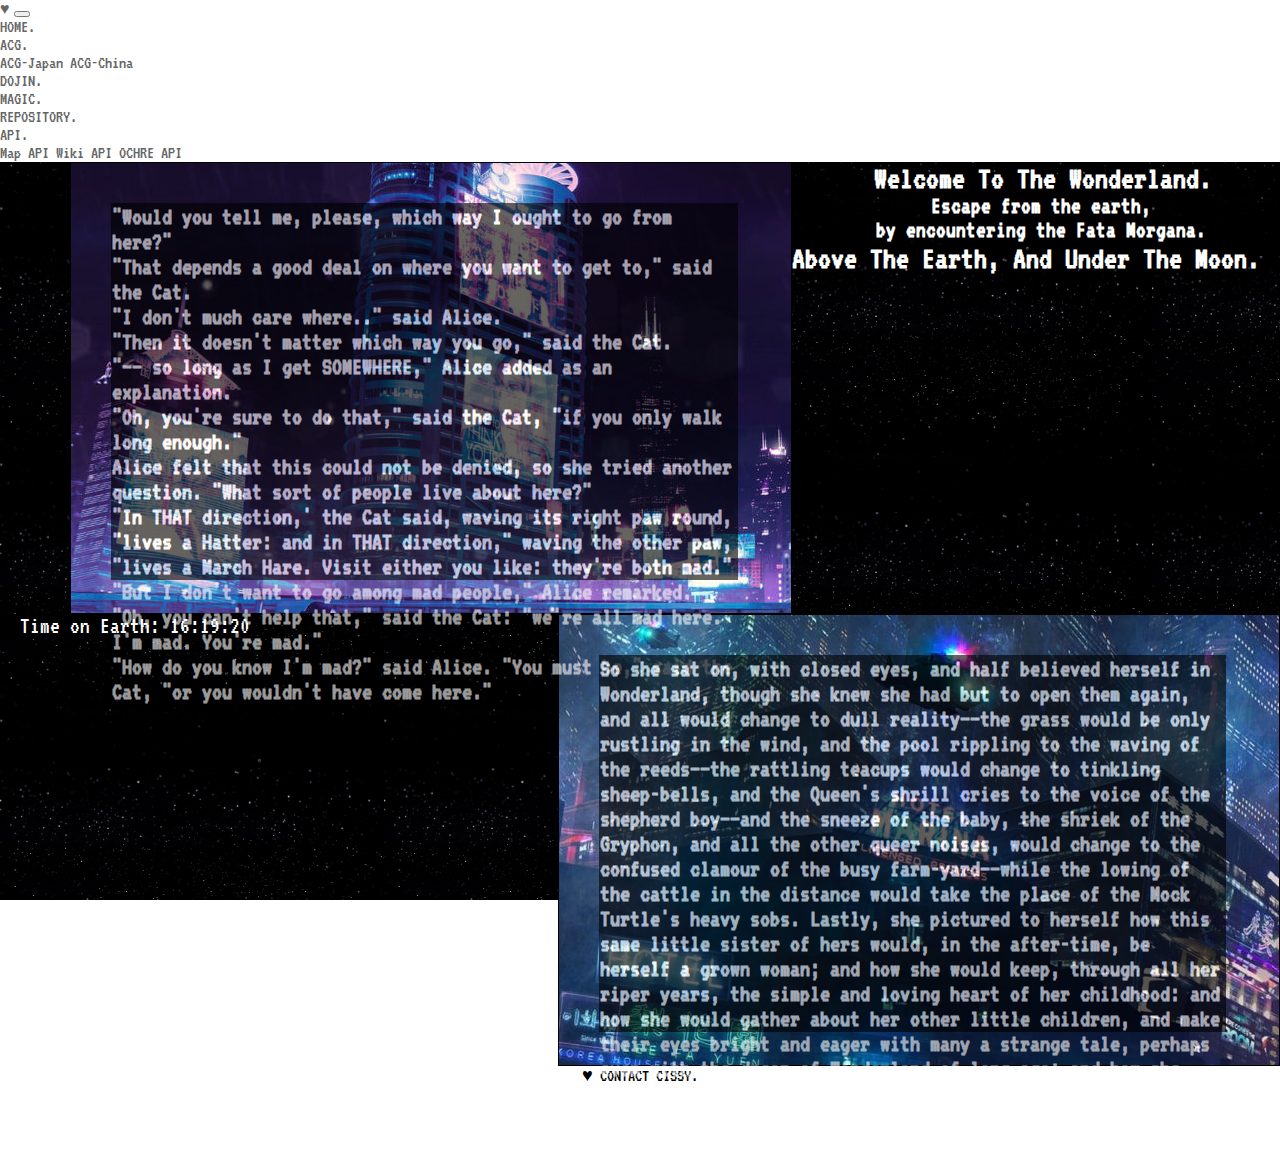
<file: docs/index.html>
<!DOCTYPE html>
<html lang="en">
<head>
    <!--meta tags-->
    <meta charset="UTF-8">
    <meta name="viewport" content="width=device-width, initial-scale=1.0">
    <link rel="stylesheet" href="reset.css">
    <link rel="stylesheet" href="newstyle.css">

    <!--JS-->
    <script src="sampleJS.js"></script>

    <!--Bootstrap CSS-->
    <link href="https://cdn.jsdelivr.net/npm/bootstrap@5.0.0-beta1/dist/css/bootstrap.min.css" rel="stylesheet"
    integrity="sha384-giJF6kkoqNQ00vy+HMDP7azOuL0xtbfIcaT9wjKHr8RbDVddVHyTfAAsrekwKmP1" 
    crossorigin="anonymous">

    <!--font-->
    <link rel="preconnect" href="https://fonts.gstatic.com">
    <link href="https://fonts.googleapis.com/css2?family=UnifrakturCook:wght@700&display=swap" rel="stylesheet">
    <link rel="preconnect" href="https://fonts.gstatic.com">
    <link href="https://fonts.googleapis.com/css2?family=UnifrakturCook:wght@700&family=VT323&display=swap" rel="stylesheet">   

    <!--style-->
    <style>
      body
      {
        background-image: url("xingkong.jpg");
        background-repeat: repeat;
        background-attachment: fixed;
        background-size: 30%;
        margin-bottom: 60px;
      }

      div.background
      {
        width: 720px;
        height: 450px;
        background-image: url("cp1.jpg");
        border: 1px solid black;
        background-color: black;
        margin:0%;
        font-size: 0;
      }

      div.background2
      {
        width: 720px;
        height: 450px;
        background-image: url("cp2.jpg");
        border: 1px solid black;
        background-color: black;
        margin:0%;
        font-size: 0;
      }
      
      div.transbox
      {
        width: 625px;
        height: 375px;
        margin:40px;
        background-color: black;
        border: 1px solid black;
        filter:alpha(opacity=60);
        opacity:0.6;
      }
      
      div.transbox p
      {
        margin: 50px 35px;
      }
      </style>

    <!--title-->
    <title>Cissy in Wonderland</title>
</head>

<body>
    <!-- Option 1: Bootstrap Bundle with Popper -->
    <script src="https://cdn.jsdelivr.net/npm/bootstrap@5.0.0-beta1/dist/js/bootstrap.bundle.min.js"
    integrity="sha384-ygbV9kiqUc6oa4msXn9868pTtWMgiQaeYH7/t7LECLbyPA2x65Kgf80OJFdroafW"
    crossorigin="anonymous"></script>

    <!--navbar-->
    <div>
      <nav class="navbar navbar-expand-md navbar-light" style="background-color: white;">
            <div class="container-fluid">
                <a class="navbar-brand" href="#">&hearts;</a>
                <button class="navbar-toggler" type="button" 
                data-toggle="collapse" data-target="#navbarSupportedContent" 
                aria-controls="navbarSupportedContent" aria-expanded="false" 
                aria-label="Toggle navigation">
                    <span class="navbar-toggler-icon"></span>
                </button>    
            <div class="collapse navbar-collapse" id="navbarSupportedContent">
                <ul class="navbar-nav mr-auto mb-2 mb-lg-0">
                  <li class="nav-item">
                    <a class="nav-link active" aria-current="page" href="index.html">HOME.</a>
                  </li>
                  <li class="nav-item dropdown">
                    <a class="nav-link dropdown-toggle" data-bs-toggle="dropdown" href="#" 
                    role="button" aria-expanded="false">ACG.</a>
                    <div class="dropdown-menu">
                      <a class="dropdown-item" href="ACG-J.html" >ACG-Japan</a>
                      <a class="dropdown-item" href="ACG-C.html">ACG-China</a></div>
                  </li>
                  <li class="nav-item">
                    <a class="nav-link" aria-current="page" href="dojin.html">DOJIN.</a>
                  </li>
                  <li class="nav-item">
                    <a class="nav-link" href="magic.html">MAGIC.</a>
                  </li>
                  <li class="nav-item">
                    <a class="nav-link" aria-current="page" href="repository.html">REPOSITORY.</a>
                  </li>
                </ul>
            </div>

            <ul class="navbar-nav">
            <li class="nav-item dropdown">
              <a class="nav-link dropdown-toggle" data-bs-toggle="dropdown" href="#" 
              role="button" aria-expanded="false">API.</a>
              <div class="dropdown-menu">
                <a class="dropdown-item" href="mapapi.html" >Map API</a>
                <a class="dropdown-item" href="wikiapi.html">Wiki API</a>
                <a class="dropdown-item" href="ochre.html">OCHRE API</a></div>
            </li>
            </ul>
        </nav>
    </div>

    <!--title-->
    <div class="container-fluid" style=" float: left;">
      <h2 class="subtitle">&nbsp;&nbsp;&nbsp;&nbsp;&nbsp;&nbsp;&nbsp;</h2> 
    </div>

    <!--image grid-->
    <div class="background" style="float: left;margin: 0%; ">
      <div class="transbox">
        <h5>"Would you tell me, please, which way I ought to go from here?" <br />
            "That depends a good deal on where you want to get to," said the Cat.<br />
            "I don't much care where.." said Alice.<br />
            "Then it doesn't matter which way you go," said the Cat.<br />
            "—— so long as I get SOMEWHERE," Alice added as an explanation.<br />
            "Oh, you're sure to do that," said the Cat, "if you only walk long enough."<br />
            Alice felt that this could not be denied, so she tried another question. "What sort of people live about here?"<br />
            "In THAT direction,' the Cat said, waving its right paw round, "lives a Hatter:  and in THAT direction,"
            waving the other paw, "lives a March Hare. Visit either you like: they're both mad."<br />
            "But I don't want to go among mad people," Alice remarked.<br />
            "Oh, you can't help that," said the Cat:  "we're all mad here. I'm mad. You're mad."<br />
            "How do you know I'm mad?" said Alice.
            "You must be," said the Cat, "or you wouldn't have come here."</h5>
      </div>
    </div>

    <div class="container-fluid" style="text-align: center;">
      <h1>&nbsp;Welcome to the Wonderland.</h1>
      <h2>&nbsp;Escape from the earth,</h2>
      <h2>&nbsp;by encountering the Fata Morgana.</h2>
    </div>

    <div class="container-fluid" style="float: left;">
      <h1>Above the earth, and under the moon.</h1>
    </div>

    <div class="background2" style="float: right;">
      <div class="transbox">
        <h5>So she sat on, with closed eyes, and half believed herself in
          Wonderland, though she knew she had but to open them again, and
          all would change to dull reality——the grass would be only
          rustling in the wind, and the pool rippling to the waving of the
          reeds——the rattling teacups would change to tinkling sheep-bells,
           and the Queen's shrill cries to the voice of the shepherd
          boy——and the sneeze of the baby, the shriek of the Gryphon, and
          all the other queer noises, would change to the confused clamour 
          of the busy farm-yard——while the lowing of the cattle in the distance would take the place of the Mock Turtle's
          heavy sobs. Lastly, she pictured to herself how this same little sister of
          hers would, in the after-time, be herself a grown woman; and how
          she would keep, through all her riper years, the simple and
          loving heart of her childhood: and how she would gather about
          her other little children, and make their eyes bright and eager
          with many a strange tale, perhaps even with the dream of
          Wonderland of long ago: and how she would feel with all their
          simple sorrows, and find a pleasure in all their simple joys,
          remembering her own child-life, and the happy summer days.</h5></div>
    </div>

    <!--current minute-->
    <div id="show_time" class="time" style="float: left; text-align: center;">
        <script> 
        setInterval("fun(show_time)",1);
        function fun(timeID){ 
        var date = new Date();
        var h = date.getHours();
        var minute = date.getMinutes();
        var s = date.getSeconds();

        if(h<10){
        h = "0"+h;
        }
        
        if(minute<10){
        minute = "0"+minute;
        }
        
        if(s<10){
        s = "0"+s;
        }
  
        document.getElementById(timeID.id).innerHTML = "&nbsp; "+"Time on Earth: "+h+":"+minute+":"+s;
        //document.write(y+"-"+m+"-"+d+"   "+h+":"+minute+":"+s);  
        }
        </script>  
    </div>

    <div class="container-fluid" style=" float: left;">
      <h2 class="subtitle">&nbsp;&nbsp;&nbsp;&nbsp;&nbsp;&nbsp;&nbsp;</h2> 
    </div>

    <!--footer-->
    <footer class="footer mt-auto py-3 bg-light" style="width: 100%; float: left;
     text-align: center;">
      <div class="container-fluid">
        <span class="text-muted">
          <a href="contact.html" style="text-decoration: none; color: black;">&hearts; CONTACT CISSY.</a></span>
      </div>
    </footer>

</body>
</html>
</file>
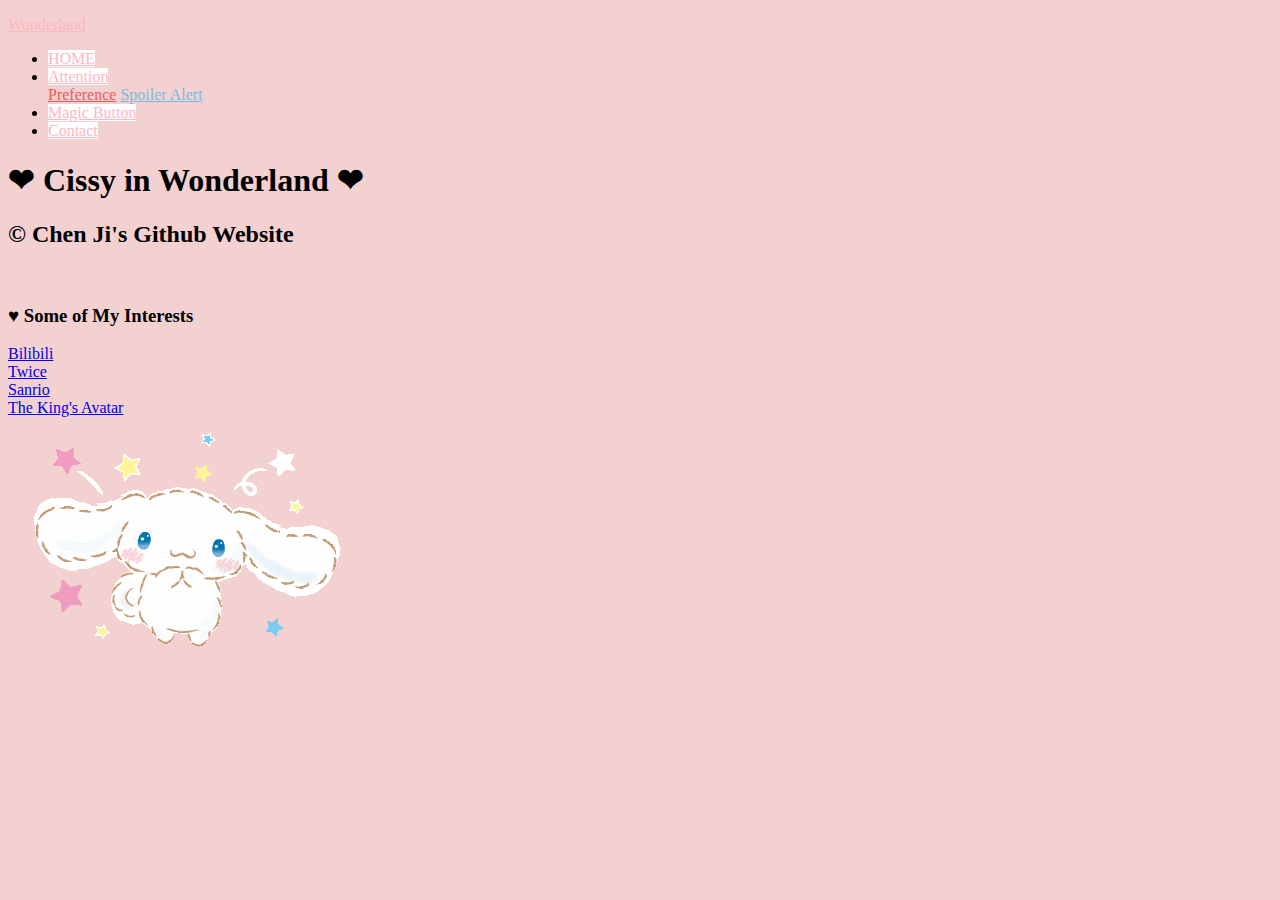
<file: 1.html>
<!DOCTYPE html>
<html lang="en">

  <head>
    <meta charset="UTF-8">
    <meta name="viewport" content="width=device-width, initial-scale=1.0">
    <link rel="stylesheet" href="css/style.css">
    <!-- Digital Chalkboard Tasks -->
    <!-- 1. Update the link to the css so it loads on your system. -->
    <!-- 2. Change all the p.prompt values to p.promptLine -->
    <!-- 3. Suggest some style choices to render a console look. -->
    <!-- 4. Create a numbered list that represents a menu of options. -->
    <!-- Bootstrap CSS -->
    <link href="https://cdn.jsdelivr.net/npm/bootstrap@5.0.0-beta1/dist/css/bootstrap.min.css" rel="stylesheet"
    integrity="sha384-giJF6kkoqNQ00vy+HMDP7azOuL0xtbfIcaT9wjKHr8RbDVddVHyTfAAsrekwKmP1" 
    crossorigin="anonymous">
    <p class="bg-primary"></p>
    <title> ❤ Cissy in Wonderland ❤ </title>
  </head>

  <body>
    <div>
      <nav class="navbar navbar-expand-lg navbar-light bg-light">
        <a class="navbar-brand" href="#" style="color: lightpink;">Wonderland</a>
        <ul class="nav">
          <li class="nav-item">
            <a class="nav-link active" href="#" style="color: lightpink;">HOME</a>
          </li>
          <li class="nav-item dropdown">
            <a class="nav-link dropdown-toggle" data-bs-toggle="dropdown" href="#"
            role="button" aria-expanded="false" style="color: lightpink;">Attention</a>
            <div class="dropdown-menu">
              <a class="dropdown-item" href="preference.html" style="color: rgba(236, 75, 75, 0.911);">Preference</a>
              <a class="dropdown-item" href="#" style="color: rgba(95, 184, 226, 0.856);">Spoiler Alert</a></div>
          </li>
          <li class="nav-item">
            <a class="nav-link active" aria-current="page" href="#" style="color: lightpink;">Magic Button</a>
          </li>
          <li class="nav-item">
            <a class="nav-link active" aria-current="page" href="contact.html" style="color: lightpink;">Contact</a>
          </li>
        </ul>
      </nav>
    </div>

  <div class="container">
    <h1 class="h1"> ❤ Cissy in Wonderland ❤ </h1>
    <h2 class="d-none d-md-block">&copy; Chen Ji's Github Website </h2> 
  </div>
    <!--option 1-->
    <script src="https://cdn.jsdelivr.net/npm/bootstrap@5.0.0-beta1/dist/js/bootstrap.bundle.min.js"
    integrity="sha384-ygbV9kiqUc6oa4msXn9868pTtWMgiQaeYH7/t7LECLbyPA2x65Kgf80OJFdroafW"
    crossorigin="anonymous"></script>
  <br />
  <div class="container">
    <h3>&hearts; Some of My Interests</h3>
  </div>
  <div class="container-lg">
    <div class="row">
      <div class="col-md-1"><li><a href="https://www.bilibili.com/">Bilibili</li></div><div class="col-md-1"><li><a href="https://twice.jype.com/">Twice</li></div><div class="col-md-1"><li><a href="https://www.sanrio.com/">Sanrio</li></div><div class="col-md-3"><li><a href="https://the-kings-avatar.fandom.com/wiki/The_King%27s_Avatar_Wikia">The King's Avatar</li></div>
    </div>
  </div>
  
  <img class="img-fluid" src="c2.gif">
  </body>

</html>
</file>
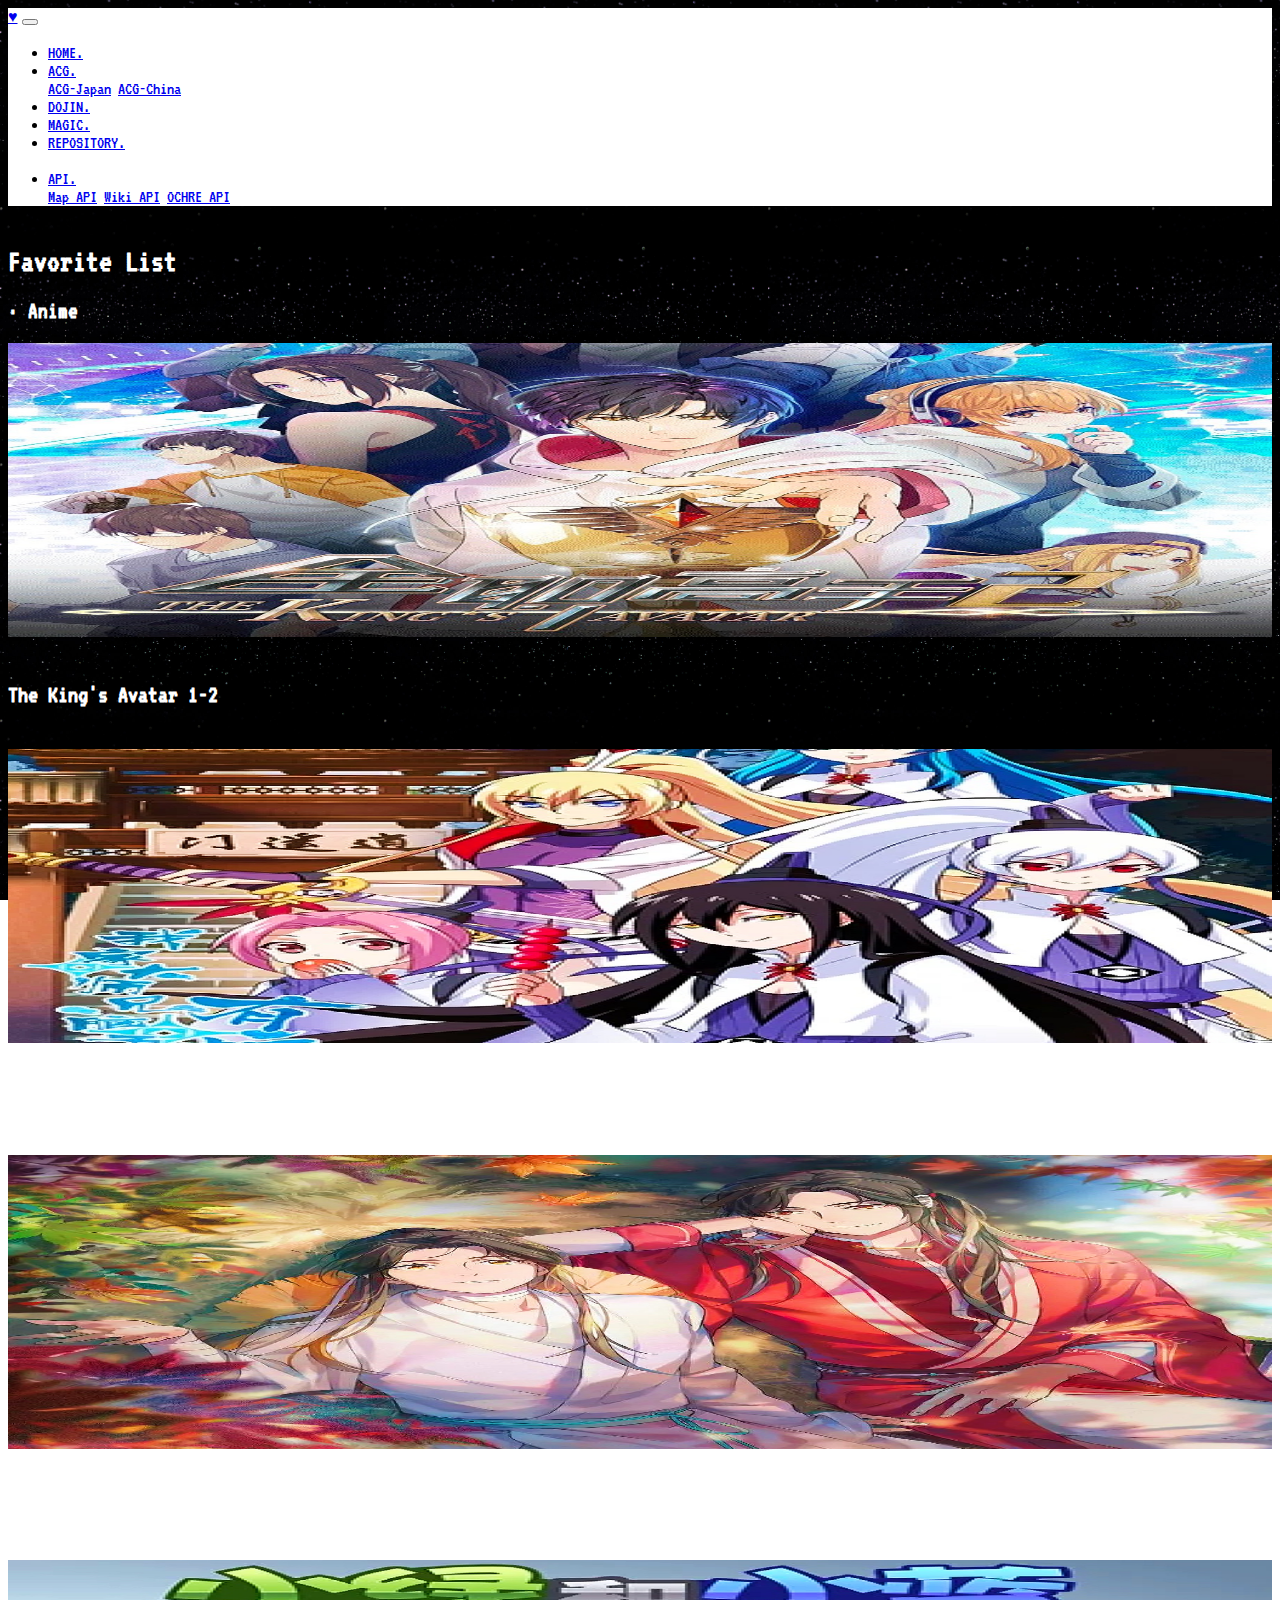
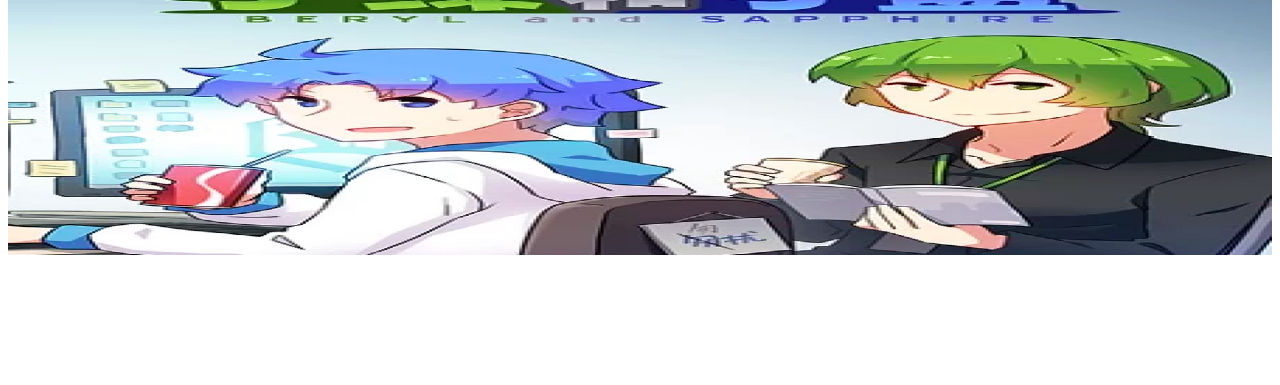
<file: docs/ACG-C.html>
<!DOCTYPE html>
<html lang="en">
<head>
    <!--meta tags-->
    <meta charset="UTF-8">
    <meta name="viewport" content="width=device-width, initial-scale=1.0">
    <link rel="stylesheet" href="newstyle.css">

    <!--JS-->
    <script src="sampleJS.js"></script>

    <!--Bootstrap CSS-->
    <link href="https://cdn.jsdelivr.net/npm/bootstrap@5.0.0-beta1/dist/css/bootstrap.min.css" rel="stylesheet"
    integrity="sha384-giJF6kkoqNQ00vy+HMDP7azOuL0xtbfIcaT9wjKHr8RbDVddVHyTfAAsrekwKmP1" 
    crossorigin="anonymous">

    <!--font-->
    <link rel="preconnect" href="https://fonts.gstatic.com">
    <link href="https://fonts.googleapis.com/css2?family=UnifrakturCook:wght@700&display=swap" rel="stylesheet">
    <link rel="preconnect" href="https://fonts.gstatic.com">
    <link href="https://fonts.googleapis.com/css2?family=UnifrakturCook:wght@700&family=VT323&display=swap" rel="stylesheet">   

    <style>
    body
    {
      background-image: url("xingkong.jpg");
      background-repeat: repeat;
      background-attachment: fixed;
      background-size: 30%;
      margin-bottom: 60px;
    }
    </style> 
    <!--title-->
    <title>ACG-Japan</title>
</head>

<body>
    <!-- Option 1: Bootstrap Bundle with Popper -->
    <script src="https://cdn.jsdelivr.net/npm/bootstrap@5.0.0-beta1/dist/js/bootstrap.bundle.min.js"
    integrity="sha384-ygbV9kiqUc6oa4msXn9868pTtWMgiQaeYH7/t7LECLbyPA2x65Kgf80OJFdroafW"
    crossorigin="anonymous"></script>

    <!--navbar-->
    <div>
        <nav class="navbar navbar-expand-md navbar-light" style="background-color: white;">
              <div class="container-fluid">
                  <a class="navbar-brand" href="#">&hearts;</a>
                  <button class="navbar-toggler" type="button" 
                  data-toggle="collapse" data-target="#navbarSupportedContent" 
                  aria-controls="navbarSupportedContent" aria-expanded="false" 
                  aria-label="Toggle navigation">
                      <span class="navbar-toggler-icon"></span>
                  </button>    
              <div class="collapse navbar-collapse" id="navbarSupportedContent">
                  <ul class="navbar-nav mr-auto mb-2 mb-lg-0">
                    <li class="nav-item">
                      <a class="nav-link" aria-current="page" href="index.html">HOME.</a>
                    </li>
                    <li class="nav-item dropdown">
                      <a class="nav-link dropdown-toggle active" data-bs-toggle="dropdown" href="#" 
                      role="button" aria-expanded="false">ACG.</a>
                      <div class="dropdown-menu">
                        <a class="dropdown-item" href="ACG-J.html" >ACG-Japan</a>
                        <a class="dropdown-item active" href="ACG-C.html">ACG-China</a></div>
                    </li>
                    <li class="nav-item">
                      <a class="nav-link" aria-current="page" href="dojin.html">DOJIN.</a>
                    </li>
                    <li class="nav-item">
                      <a class="nav-link" href="magic.html">MAGIC.</a>
                    </li>
                    <li class="nav-item">
                      <a class="nav-link" aria-current="page" href="repository.html">REPOSITORY.</a>
                    </li>
                  </ul>
                </div>
                  <ul class="navbar-nav">
                    <li class="nav-item dropdown">
                      <a class="nav-link dropdown-toggle" data-bs-toggle="dropdown" href="#" 
                      role="button" aria-expanded="false">API.</a>
                      <div class="dropdown-menu">
                        <a class="dropdown-item" href="mapapi.html" >Map API</a>
                        <a class="dropdown-item" href="wikiapi.html">Wiki API</a>
                        <a class="dropdown-item" href="ochre.html">OCHRE API</a></div>
                    </li>
                  </ul>
          </nav>
      </div>

    <!--main page-->
    <div class="container-fluid" style="float: left;">
        <h1>Favorite List</h1>
        <h2>· Anime</h2>
    </div>

    <div class="container-fluid">
        <div class="row">
            <div class="col-xs-6 col-sm-3" 
            style="font-family: 'VT323', monospace; color: whitesmoke;">
                <img src="qzgs.jpg" class=".img-fluid">
                <h5>The King's Avatar 1-2</h5>
            </div>
            <div class="col-xs-6 col-sm-3"
            style="font-family: 'VT323', monospace; color: whitesmoke;">
                <img src="xk.jpg" class=".img-fluid">
                <h5>My Elder Brother has a Bad Brain 1-2</h5>
            </div>
            <div class="col-xs-6 col-sm-3" 
            style=" font-family: 'VT323', monospace; color: whitesmoke;">
                <img src="tgcf.jpg" class=".img-fluid">
                <h5>Tianguan Cifu</h5>
            </div>
            <div class="col-xs-6 col-sm-3" 
            style=" font-family: 'VT323', monospace; color: whitesmoke;">
                <img src="xlxl.jpg" class=".img-fluid">
                <h5>Beryl abd Sapphire</h5>
            </div>
        </div>
    </div>

</body>
</html>
</file>
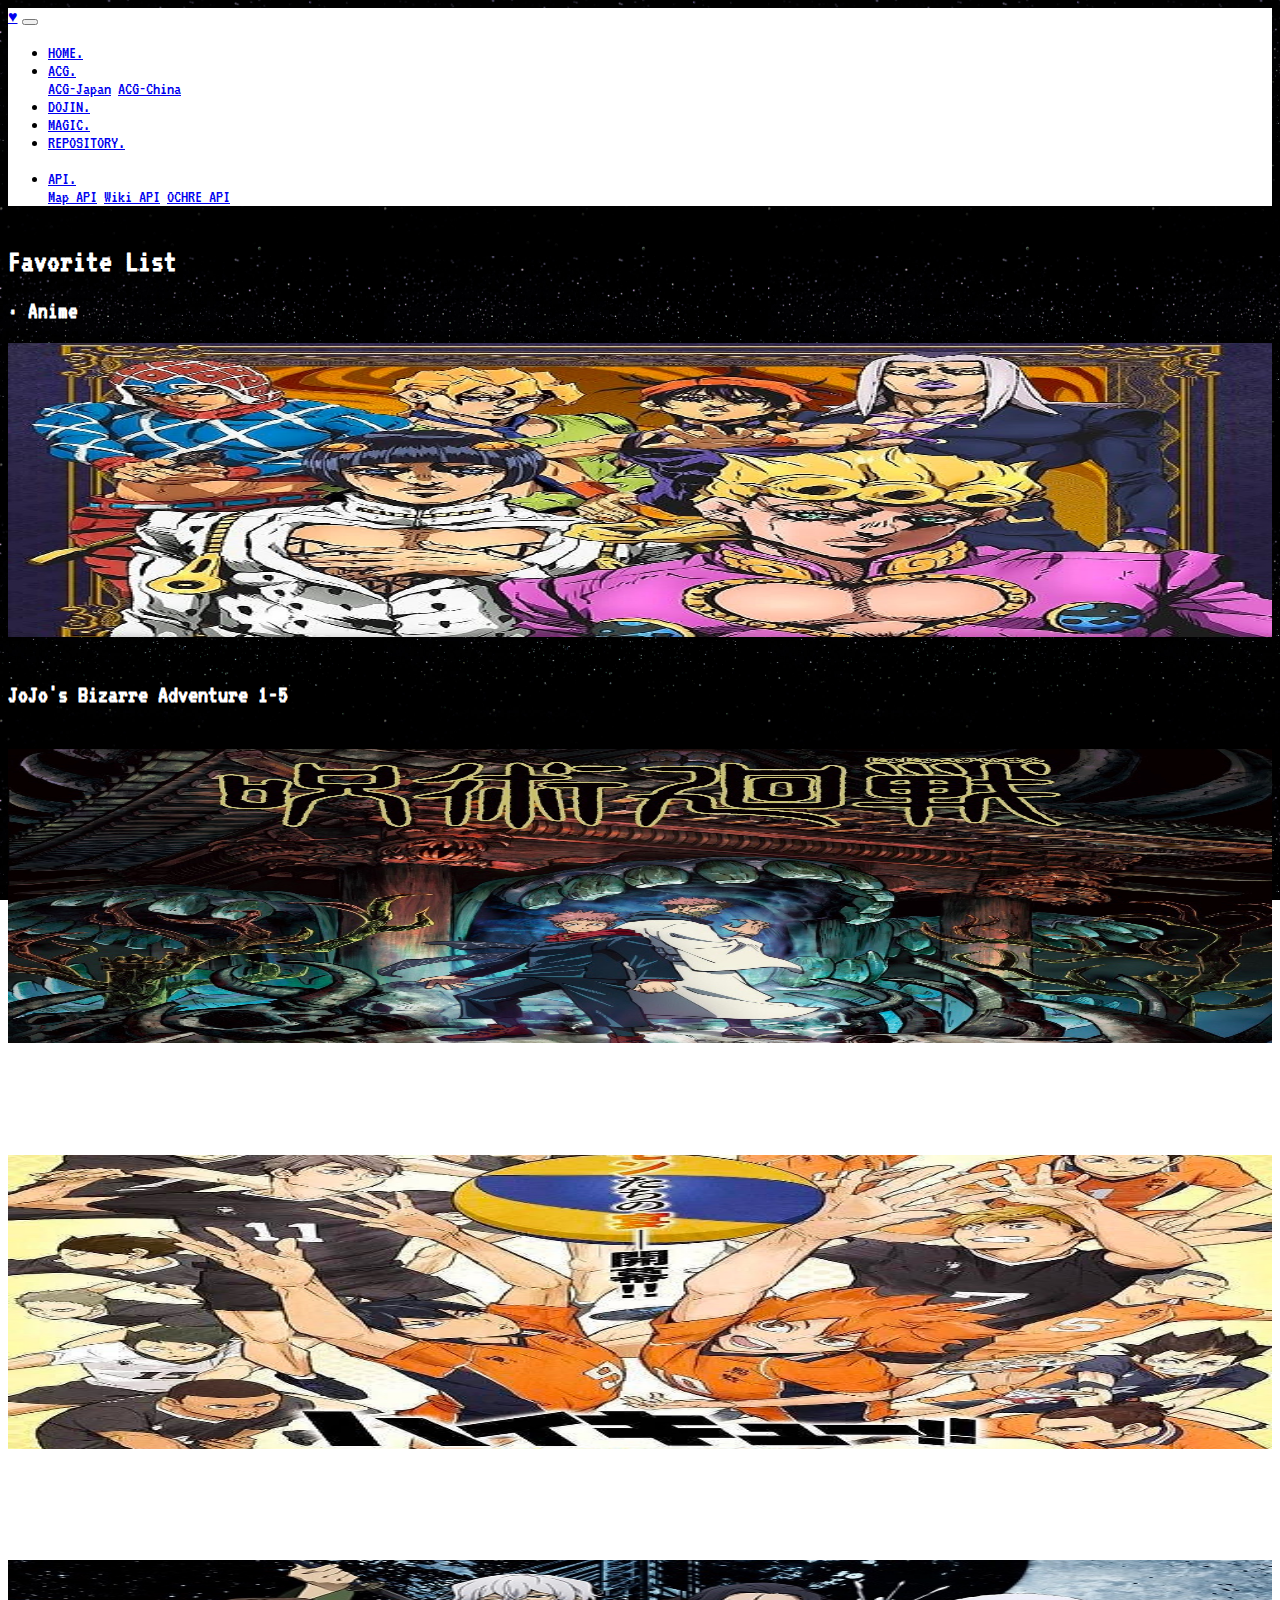
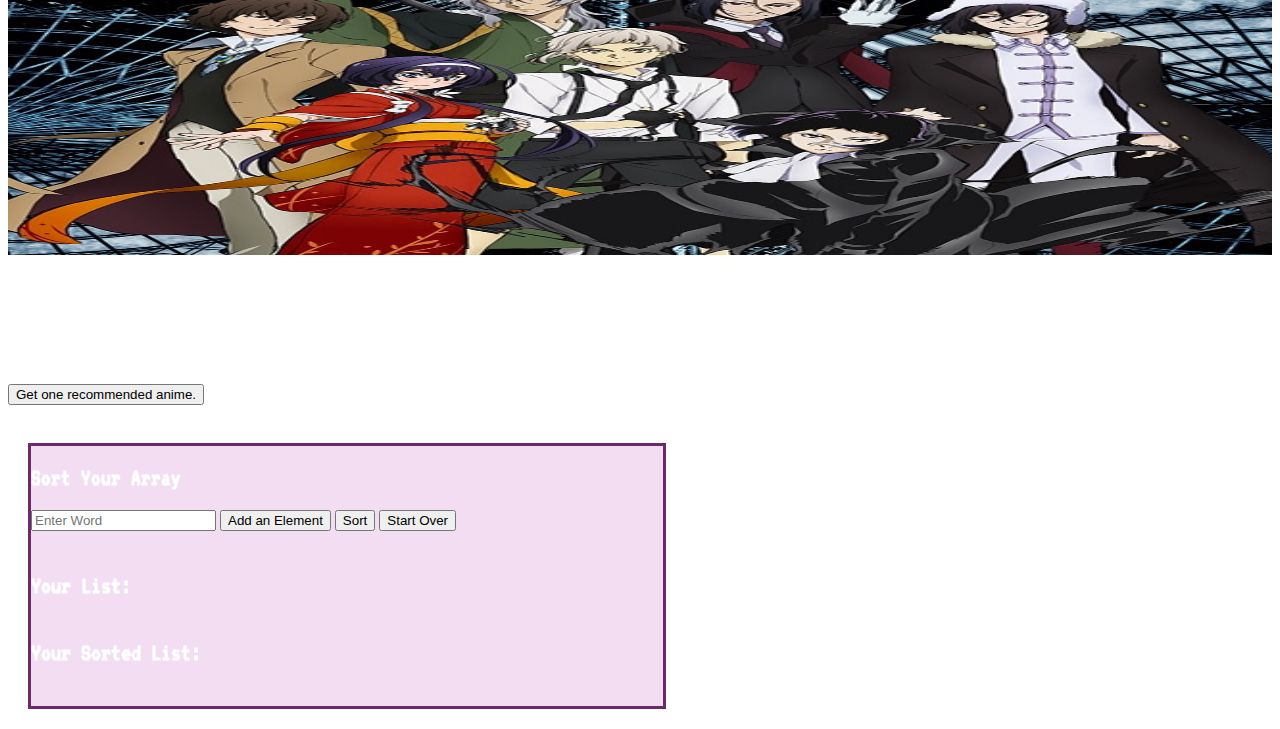
<file: docs/ACG-J.html>
<!DOCTYPE html>
<html lang="en">
<head>
    <!--meta tags-->
    <meta charset="UTF-8">
    <meta name="viewport" content="width=device-width, initial-scale=1.0">
    <link rel="stylesheet" href="newstyle.css">

    <!--JS-->
    <script src="sampleJS.js"></script>

    <!--Bootstrap CSS-->
    <link href="https://cdn.jsdelivr.net/npm/bootstrap@5.0.0-beta1/dist/css/bootstrap.min.css" rel="stylesheet"
    integrity="sha384-giJF6kkoqNQ00vy+HMDP7azOuL0xtbfIcaT9wjKHr8RbDVddVHyTfAAsrekwKmP1" 
    crossorigin="anonymous">

    <script src="https://code.jquery.com/jquery-3.5.0.js"></script>
    <script src="https://cdn.jsdelivr.net/npm/bootstrap@5.0.0-beta1/dist/js/bootstrap.bundle.min.js" integrity="sha384-ygbV9kiqUc6oa4msXn9868pTtWMgiQaeYH7/t7LECLbyPA2x65Kgf80OJFdroafW" crossorigin="anonymous"></script>

    <!--font-->
    <link rel="preconnect" href="https://fonts.gstatic.com">
    <link href="https://fonts.googleapis.com/css2?family=UnifrakturCook:wght@700&display=swap" rel="stylesheet">
    <link rel="preconnect" href="https://fonts.gstatic.com">
    <link href="https://fonts.googleapis.com/css2?family=UnifrakturCook:wght@700&family=VT323&display=swap" rel="stylesheet">   

    <style>
        body
        {
          background-image: url("xingkong.jpg");
          background-repeat: repeat;
          background-attachment: fixed;
          background-size: 30%;
          margin-bottom: 60px;
        }
        </style> 
    <!--title-->
    <title>ACG-Japan</title>
</head>

<body>
    <!--navbar-->
    <div>
        <nav class="navbar navbar-expand-md navbar-light" style="background-color: white;">
              <div class="container-fluid">
                  <a class="navbar-brand" href="#">&hearts;</a>
                  <button class="navbar-toggler" type="button" 
                  data-toggle="collapse" data-target="#navbarSupportedContent" 
                  aria-controls="navbarSupportedContent" aria-expanded="false" 
                  aria-label="Toggle navigation">
                      <span class="navbar-toggler-icon"></span>
                  </button>    
              <div class="collapse navbar-collapse" id="navbarSupportedContent">
                  <ul class="navbar-nav mr-auto mb-2 mb-lg-0">
                    <li class="nav-item">
                      <a class="nav-link" aria-current="page" href="index.html">HOME.</a>
                    </li>
                    <li class="nav-item dropdown">
                      <a class="nav-link dropdown-toggle active" data-bs-toggle="dropdown" href="#" 
                      role="button" aria-expanded="false">ACG.</a>
                      <div class="dropdown-menu">
                        <a class="dropdown-item active" href="ACG-J.html" >ACG-Japan</a>
                        <a class="dropdown-item" href="ACG-C.html">ACG-China</a></div>
                    </li>
                    <li class="nav-item">
                      <a class="nav-link" aria-current="page" href="dojin.html">DOJIN.</a>
                    </li>
                    <li class="nav-item">
                      <a class="nav-link" href="magic.html">MAGIC.</a>
                    </li>
                    <li class="nav-item">
                      <a class="nav-link" aria-current="page" href="repository.html">REPOSITORY.</a>
                    </li>
                  </ul>
                </div>
                  <ul class="navbar-nav">
                    <li class="nav-item dropdown">
                      <a class="nav-link dropdown-toggle" data-bs-toggle="dropdown" href="#" 
                      role="button" aria-expanded="false">API.</a>
                      <div class="dropdown-menu">
                        <a class="dropdown-item" href="mapapi.html" >Map API</a>
                        <a class="dropdown-item" href="wikiapi.html">Wiki API</a>
                        <a class="dropdown-item" href="ochre.html">OCHRE API</a></div>
                    </li>
                  </ul>
          </nav>
      </div>

    <!--main page-->
    <div class="container-fluid" style="float: left;">
        <h1>Favorite List</h1>
        <h2>· Anime</h2>
    </div>

    <div class="container-fluid">
        <div class="row">
            <div class="col-xs-6 col-sm-3" 
            style="font-family: 'VT323', monospace; color: whitesmoke;">
                <img src="jojo.jpg" class=".img-fluid">
                <h5>JoJo's Bizarre Adventure 1-5</h5>
            </div>
            <div class="col-xs-6 col-sm-3"
            style=" font-family: 'VT323', monospace; color: whitesmoke;">
                <img src="zs.jpg" class=".img-fluid">
                <h5>Jujutsu Kaisen</h5>
            </div>
            <div class="col-xs-6 col-sm-3" 
            style=" font-family: 'VT323', monospace; color: whitesmoke;">
                <img src="pq.jpg" class=".img-fluid">
                <h5>Haikyu!!</h5>
            </div>
            <div class="col-xs-6 col-sm-3" 
            style=" font-family: 'VT323', monospace; color: whitesmoke;">
                <img src="wy.jpg" class=".img-fluid">
                <h5>Bungo Stray Dogs</h5>
            </div>
        </div>
    </div>

    <!--Array (take in console)-->
    <br />
    <button type="button" class="btn btn-dark" onclick="animearray()">Get one recommended anime.</button>
    <br />
    <br />

    <!--Sorted Array-->
    <div class="container mt-3 front-page" style="float: left;">
      <h2>Sort Your Array</h2>
      <input placeholder="Enter Word" id="inputWord">
      <button id="append" class="btn btn-dark" onclick="add()">Add an Element</button>
      <button id="sort" class="btn btn-dark" onclick="sortWords('words')">Sort</button>
      <button id="start-over" class="btn btn-dark" onclick="location.reload()">Start Over</button>
      <div>
        <h5>Your List: </h5>
        <span id="words"></span>
      </div>
      <div>
        <h5>Your Sorted List: </h5>
        <span id="sorted"></span>
      </div>
  
    </div>

</body>
</html>
</file>
<file: docs/newstyle.css>
img{
    width: 100%;
    height: 23vw;
}

.body {
    font-family: 'UnifrakturCook', cursive;
    font-size: 14px;
    line-height: 1.428571429;
  }

h1 {
    font-family: 'VT323', monospace;
    color: white;
    text-transform:capitalize;
}

h2 {
    font-family: 'VT323', monospace;
    color: white;
}

h3 {
    font-family: 'VT323', monospace;
    color: white;
}

h4 {
    font-family: 'Rokkitt', serif;
    color: white;
}

h5 {
    font-family: 'VT323', monospace;
    color: white;
    font-size: 25px;
}

.navbar-nav {
    font-family: 'VT323', monospace;
    font-size: large;
    background:white;
} 

.time{
    font-family: 'VT323', monospace;
    color: white;
    background-color: black;
    font-size: x-large;
}

.footer{
    font-family: 'VT323', monospace;
    font-size: large;
    background:white;
}

.front-page {
    border: 3px solid rgba(75, 2, 75, 0.815);
    background-color:rgba(231, 191, 231, 0.527);
    width: 50% !important;
    margin: 20px;
}

footer{bottom:0;width:100%;}
</file>
<file: css/style.css>
html {
  background-color: rgb(243, 209, 209);
}

.bg-primary {
  background-color: rgb(243, 209, 209);
}

.body {
  background-color: rgb(243, 209, 209);
}

.title {
  color:rgb(206, 95, 95);
  letter-spacing: 2mm;
  font-size:xx-large;
  font-family:'Gill Sans', 'Gill Sans MT', Calibri, 'Trebuchet MS', sans-serif;
}

.subtitle {
  color:rgba(206, 95, 95, 0.795);
  font-size:x-larger;
  font-family:'Gill Sans', 'Gill Sans MT', Calibri, 'Trebuchet MS', sans-serif;
}

.h3 {
  color:rgba(206, 95, 95, 0.5);
  font-family:-apple-system, BlinkMacSystemFont, 'Segoe UI', Roboto, Oxygen, Ubuntu, Cantarell, 'Open Sans', 'Helvetica Neue', sans-serif;
}

.h4 {
  color:rgba(206, 95, 95);
  font-size: xx-small;
  font-family:'Gill Sans', 'Gill Sans MT', Calibri, 'Trebuchet MS', sans-serif;
}

.nav-link{
  background:white;
}

.row{
  background-color: rgb(243, 209, 209);
}
</file>
